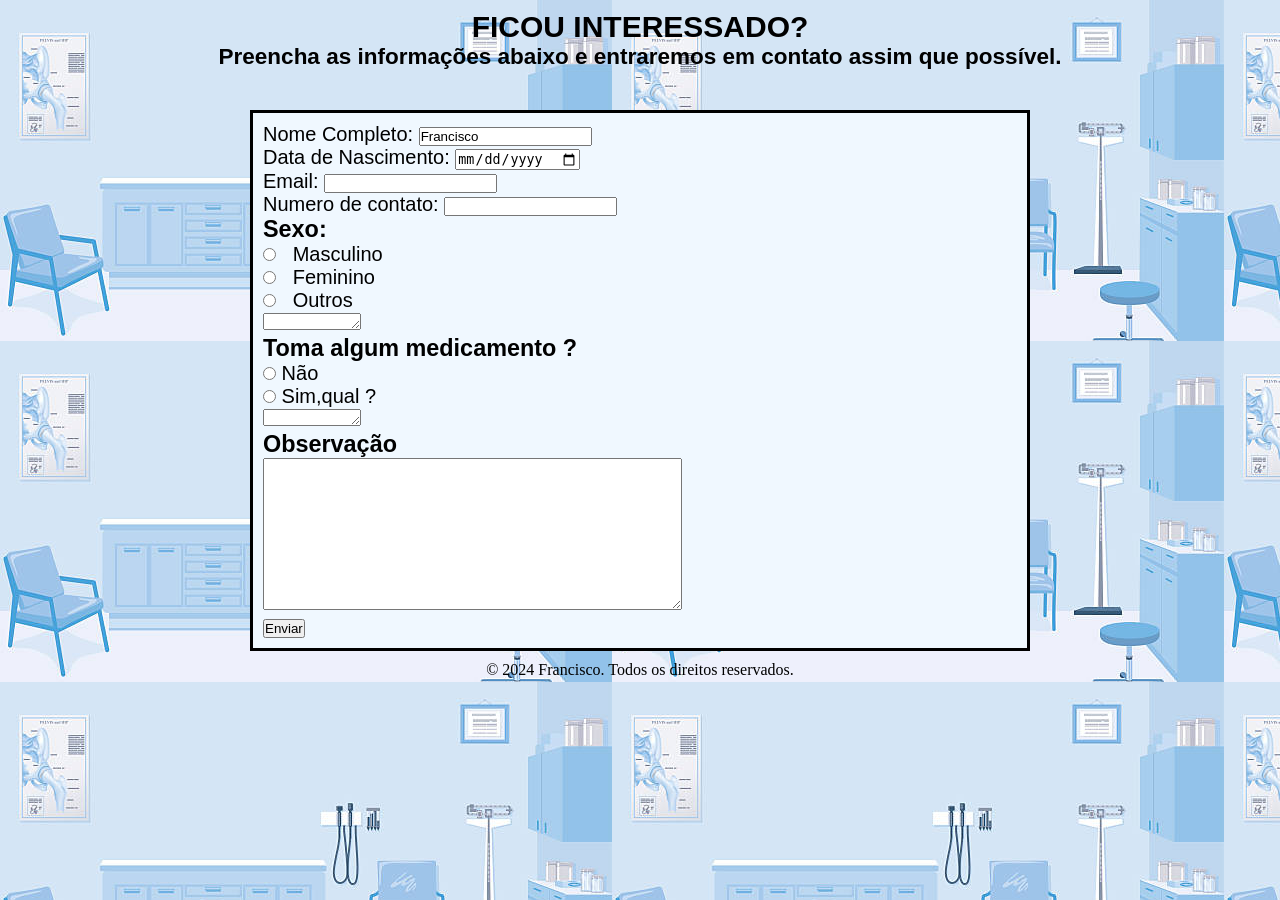
<file: index.html>
<!DOCTYPE html>
<html lang="pt- br ">
<head>
    <meta charset="UTF-8">
    <meta name="viewport" content="width=device-width, initial-scale=1.0">
    <meta name="description" content="realizar agendamento (consulta)">
    <meta name="keywords" content="agendamento, consulta, medico, exame">
    <meta name="author" content="Francisco">
    
    <title>CLINICA - AGENDAMENTO </title>
<link rel="stylesheet" href="style.css">
<link rel="shortcut icon" href="img/ABA - MEDICO.png" type="image/x-icon">
</head>
<body>
<header>
    <h1>FICOU INTERESSADO? </h1>
    <h2>Preencha as informações abaixo e entraremos em contato assim que possível.</h2>
</header>

<section>

    <form>
        <label for="fname">Nome Completo:</label>
        <input type="text" id="fname" name="fname" value="Francisco"><br>

    
        <label for="Data de Nascimento">Data de Nascimento:</label>
        <input type="date" id="Data de Nascimento" name="Data de Nascimento"><br>

        <label for="email"> Email: </label>
        <input type="email" id="email" name="email"><br>
        
        <label for="tel">Numero de contato:</label>
        <input type="tel" id="tel" name="tel">

        <h3> Sexo:</h3>
        <input type="radio" id="sexo" name="sexo" >
        <label for="sexo">Masculino</label><br>
        <input type="radio" id="sexo" name="sexo" >
        <label for="sexo">Feminino</label><br>
        <input type="radio" id="sexo" name="sexo" >
        <label for="sexo">Outros</label><br>
        <textarea name="message" rows="1" cols="10"> </textarea>
    
        <h3> Toma algum medicamento ?</h3>

        <input type="radio" id="Não" name="Não" >
        <label for="Não">Não</label><br>
        <input type="radio" id="sim" name="opção" >
        <label for="sim">Sim,qual ?</label><br>
        <textarea name="message" rows="1" cols="10"></textarea>
 
        <h3> Observação</h3>
        <textarea name="message" rows="10" cols="50"></textarea><br>

    <button> Enviar</button>

    </form>
</section>


<footer>
    <p> &copy; 2024 Francisco. Todos os direitos reservados.</p>
</footer>
</body>


</html>
</file>
<file: style.css>
*{ 
    margin:0;
    padding:0; 
}

body {


    background-image: url(img/consultorio.jpg);
}


header{

    font-family: 'Franklin Gothic Medium', 'Arial Narrow', Arial, sans-serif;
    text-align: center;
    padding: 10px 0px 30px ;
    font-size: 15px;
    
}

section{
    font-size: 20px;
    font-family: 'Franklin Gothic Medium', 'Arial Narrow', Arial, sans-serif;
    padding: 10px;
    margin: 10px 250px 10px 250px;
    text-align: left;
    border-style: solid;
    background-color:aliceblue;
}


footer {
    padding: 0px 0px;
    position:relative;
    text-align: center;
}
</file>
